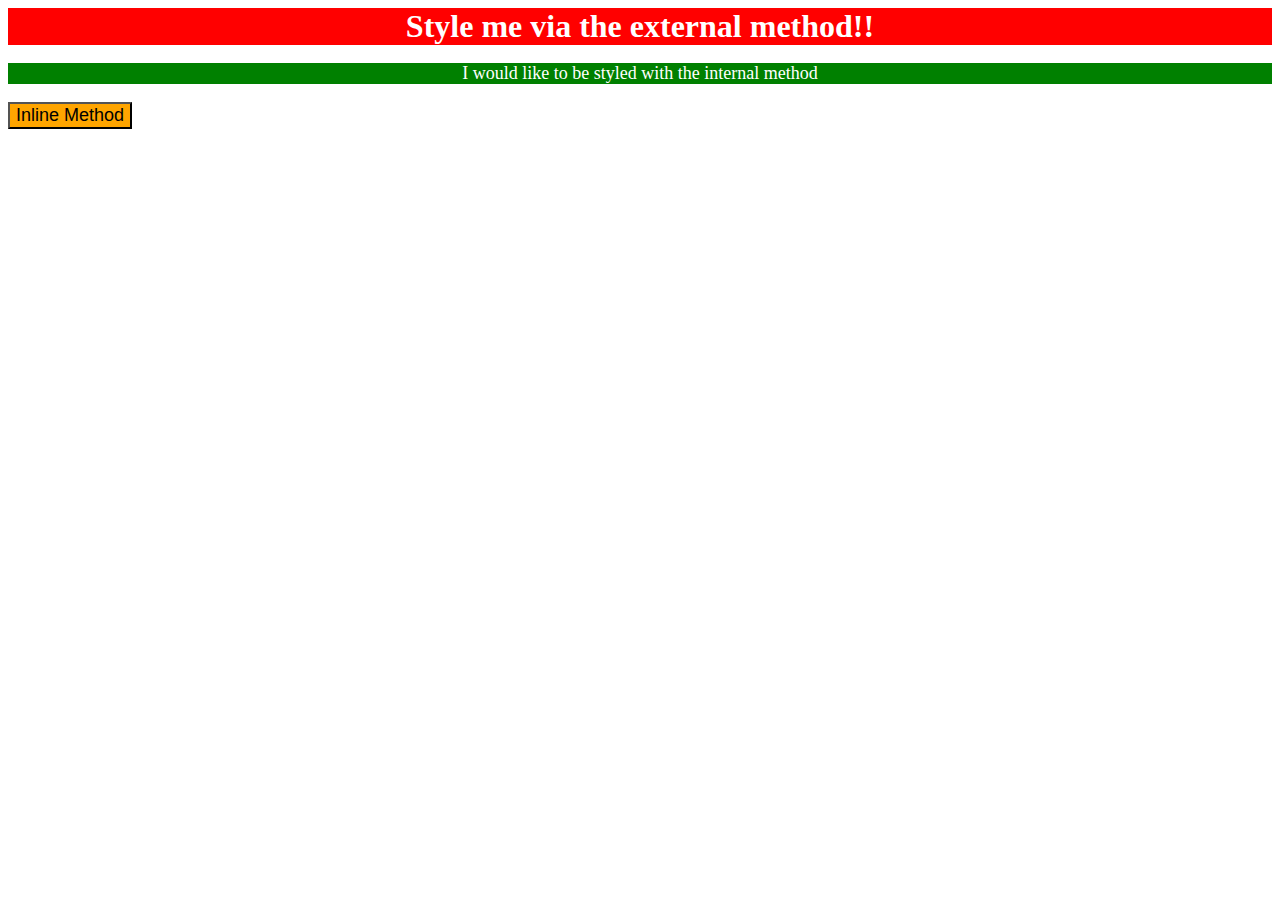
<file: index.html>
<!DOCTYPE html>
<html lang="en">
<head>
    <meta charset="UTF-8">
    <meta name="viewport" content="width=device-width, initial-scale=1.0">
    <title>Document</title>
    <link rel="stylesheet" href="style.css">

    <style>
        p{
            color: white;
            background-color: green;
            font-size: 18px;
            text-align: center;
        }
    </style>
</head>
<body>
<div>Style me via the external method!!</div>   
<p>I would like to be styled with the internal method</p> 
<button style="background-color: orange; font-size: 18px; text-align: justify;">Inline Method</button>
</body>
</html>
</file>
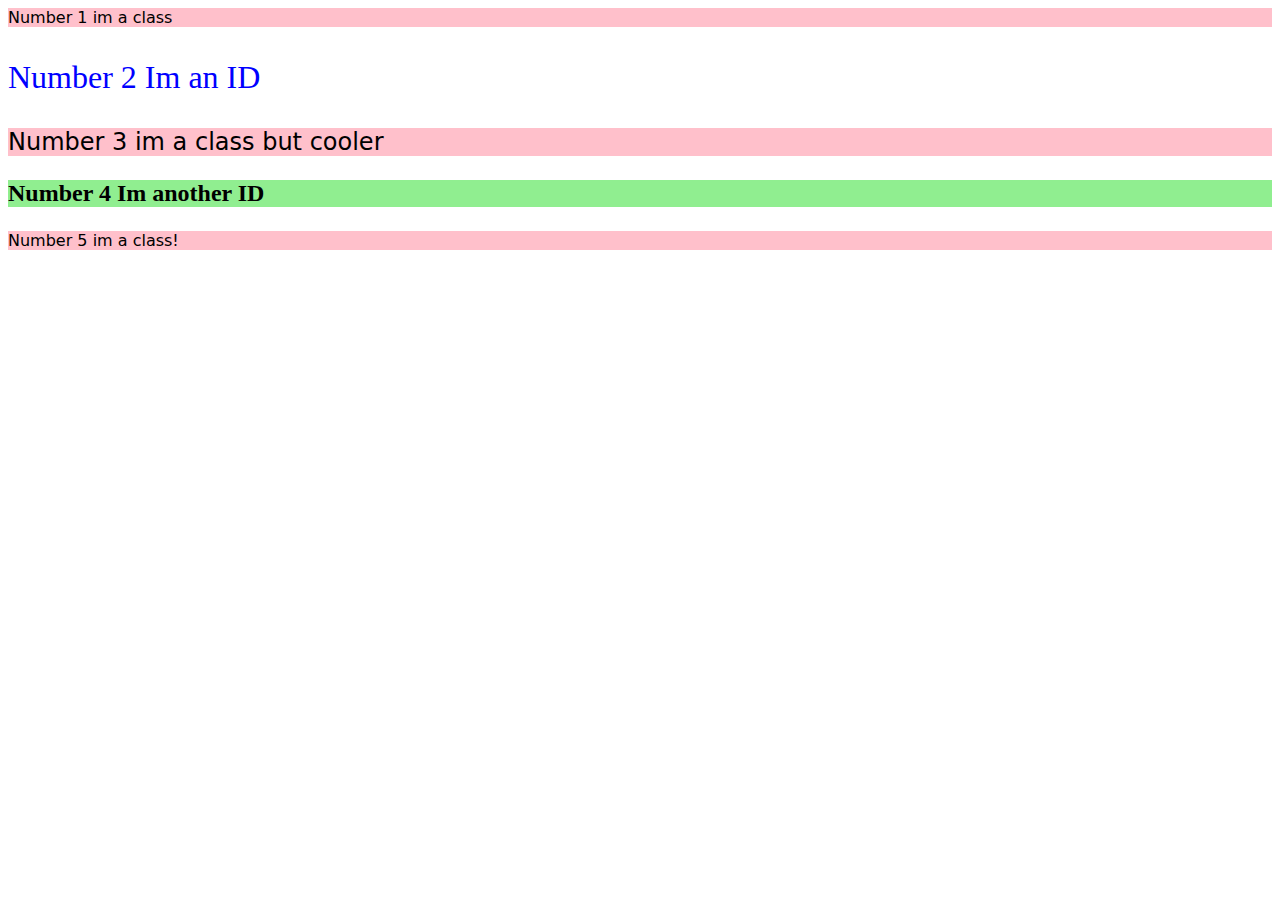
<file: css-selectors/index.html>
<!DOCTYPE html>
<html lang="en">
<head>
    <meta charset="UTF-8">
    <meta name="viewport" content="width=device-width, initial-scale=1.0">
    <title>Document</title>

    <link rel="stylesheet" href="style.css">        
</head>
<body>
    <div class="odd">Number 1 im a class</div>
    <p id = "p2" class="even">Number 2 Im an ID</p>
    <div id = "p3" class="odd">Number 3 im a class but cooler</div>
    <p id = "p4" class="even">Number 4 Im another ID</p>
    <div class="odd">Number 5 im a class!</div>

</body>
</html>
</file>
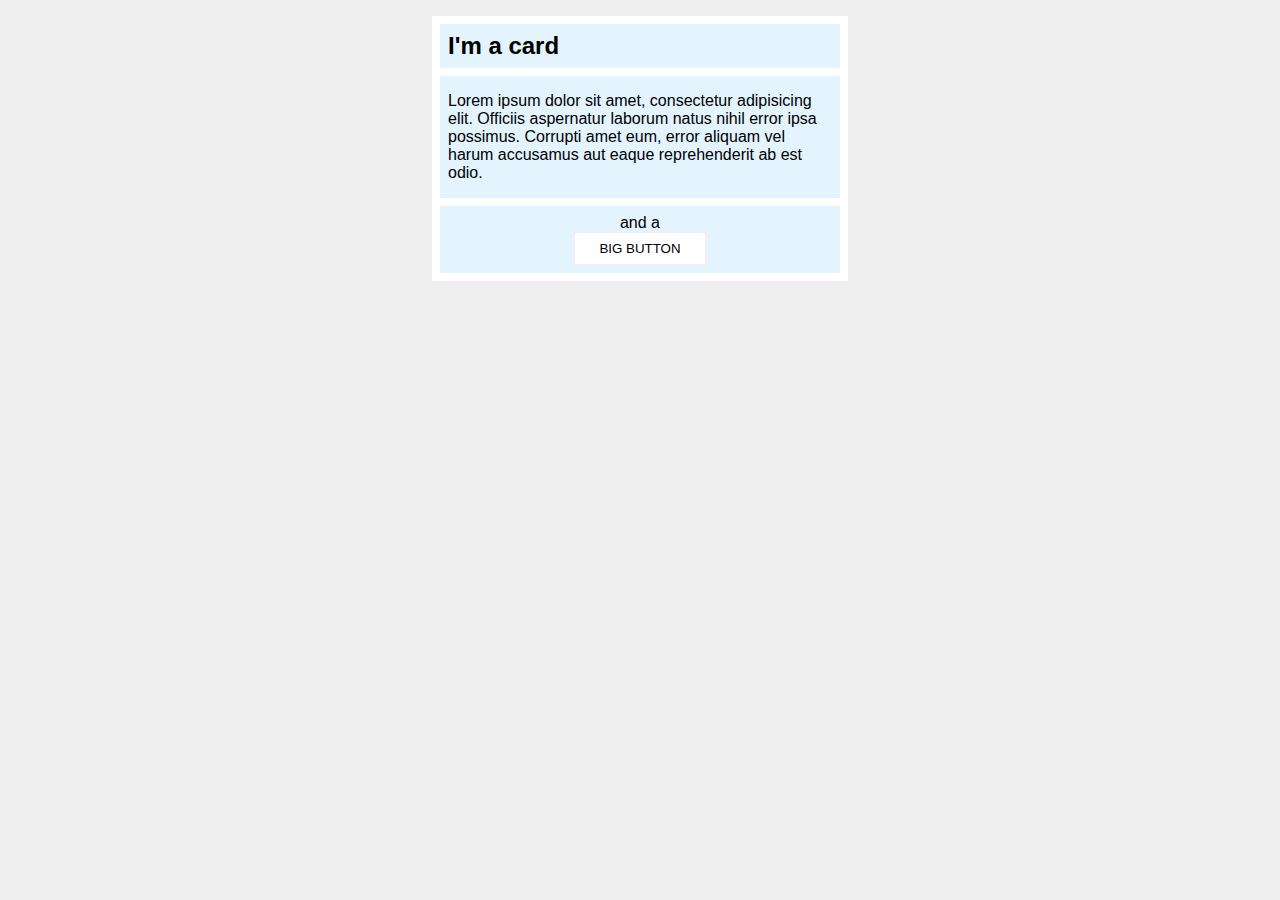
<file: margin-and-padding-dos/index.html>
<!DOCTYPE html>
<html lang="en">
<head>
    <meta charset="UTF-8">
    <meta name="viewport" content="width=device-width, initial-scale=1.0">
    <title>Document</title>
    <link rel="stylesheet" href="style.css">
</head>
<body>
    <div class="card">
        <h1 class="title">I'm a card</h1>
        <div class="content">Lorem ipsum dolor sit amet, consectetur adipisicing elit. 
            Officiis aspernatur laborum natus nihil error ipsa possimus. Corrupti amet eum, 
            error aliquam vel harum accusamus aut eaque reprehenderit ab est odio.</div>
        <div class="button-container">and a <button>BIG BUTTON</button></div>

    </div>
</body>
</html>
</file>
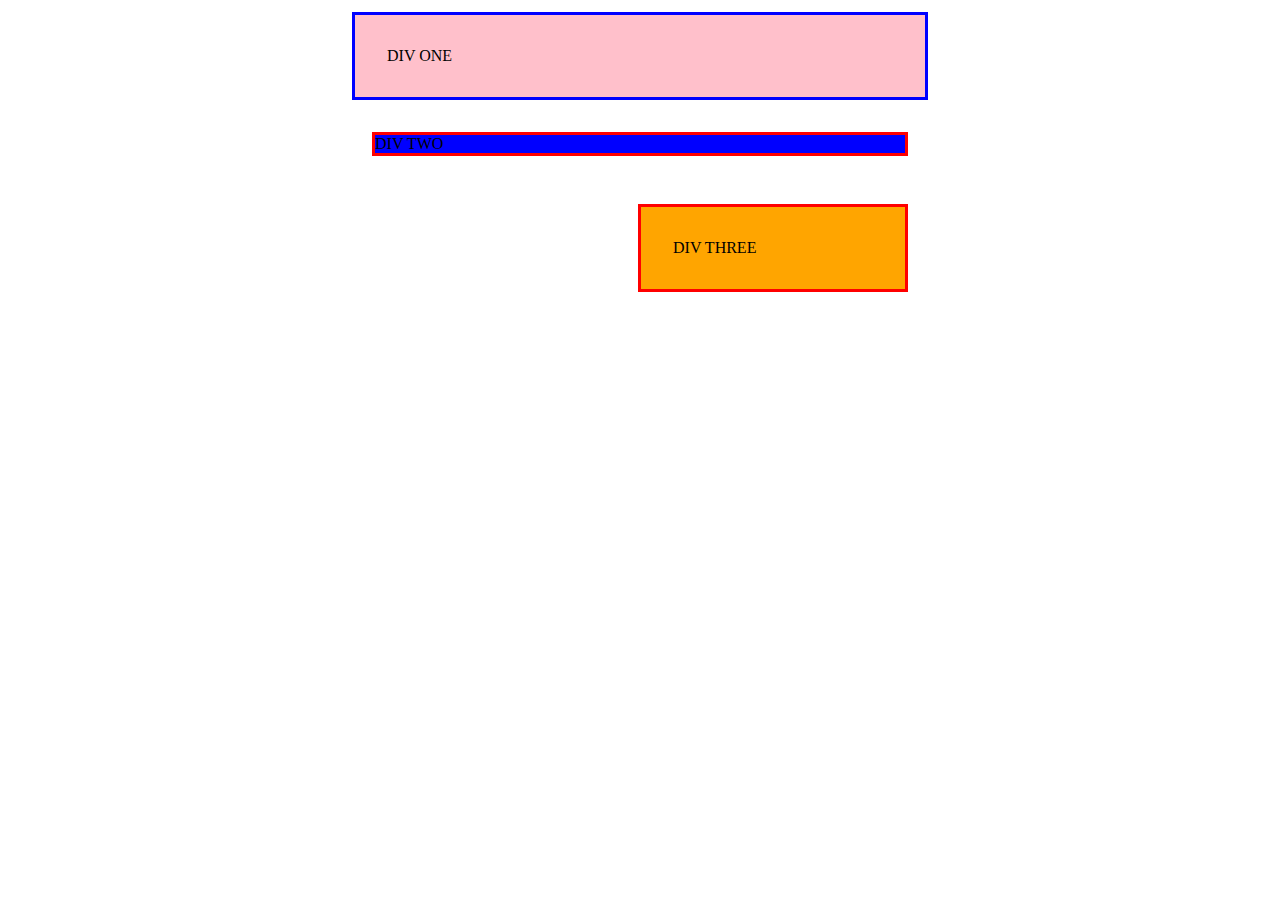
<file: margin-and-padding/index.html>
<!DOCTYPE html>
<html lang="en">
<head>
    <meta charset="UTF-8">
    <meta name="viewport" content="width=device-width, initial-scale=1.0">
    <title>Document</title>
    <link rel="stylesheet" href="style.css">
</head>
<body>
    <div class = "one">DIV ONE</div>
    <div class = "two">DIV TWO</div>
    <div class = "three">DIV THREE</div>
</body>
</html>
</file>
<file: style.css>
div {
    color: white;
    background-color: red;
    font-size: 32px;
    text-align: center;
    font-weight: bold;
}
</file>
<file: css-selectors/style.css>
.odd{
    background-color: pink;
    font-family: Verdana, "DejaVu Sans", sans-serif;

}

#p2{
    color: blue;
    font-size: 32px;
}

#p3{
    font-size: 24px;
}

#p4{
    background-color: lightgreen;
    font-size: 24px;
    font-weight: bold;
}
</file>
<file: margin-and-padding-dos/style.css>
body {
    background: #eee;
    font-family: sans-serif;
  }
  
  .card {
    width: 400px;
    background: #fff;
    margin: 16px auto;
  }
  
  .title {
    background: #e3f4ff;
  }
  
  .content {
    background: #e3f4ff;
  }
  
  .button-container {
    background: #e3f4ff;
  }
  
  button {
    background: white;
    border: 1px solid #eee;
  }
  
  /* SOLUTION */
  
  /* disclaimer: duplicating the selectors here isn't best practice.
  In your solution you probably put it right inside the existing selectors,
  which _is_ the best practice.
  
  We separated it out here to make it extra clear what has changed. */
  
  .card {
    padding: 8px;
  }
  
  .title {
    margin-top: 0;
    margin-bottom: 8px;
    font-size: 24px;
    padding: 8px;
  }
  
  .content {
    margin-bottom: 8px;
    padding: 16px 8px;
  }
  
  .button-container {
    text-align: center;
    padding: 8px;
  }
  
  button {
    display: block;
    margin: 0 auto;
    padding: 8px 24px;
  }
</file>
<file: margin-and-padding/style.css>
body {
    max-width: 600px;
    margin: 0 auto;
  }
  .one{
    margin: 32px;
    background: pink;
    border: 3px solid blue;
    padding: 32px;
    margin: 12px;
  }

  .two{
    margin: 32px;   
    background: blue; 
    border: 3px solid red;  
    margin-bottom: 48px;
  }

  .three{
    margin: 32px;
    background: orange; 
    border: 3px solid red;
    padding: 32px;
    margin-left: auto;
    width: 200px;
  }
</file>
